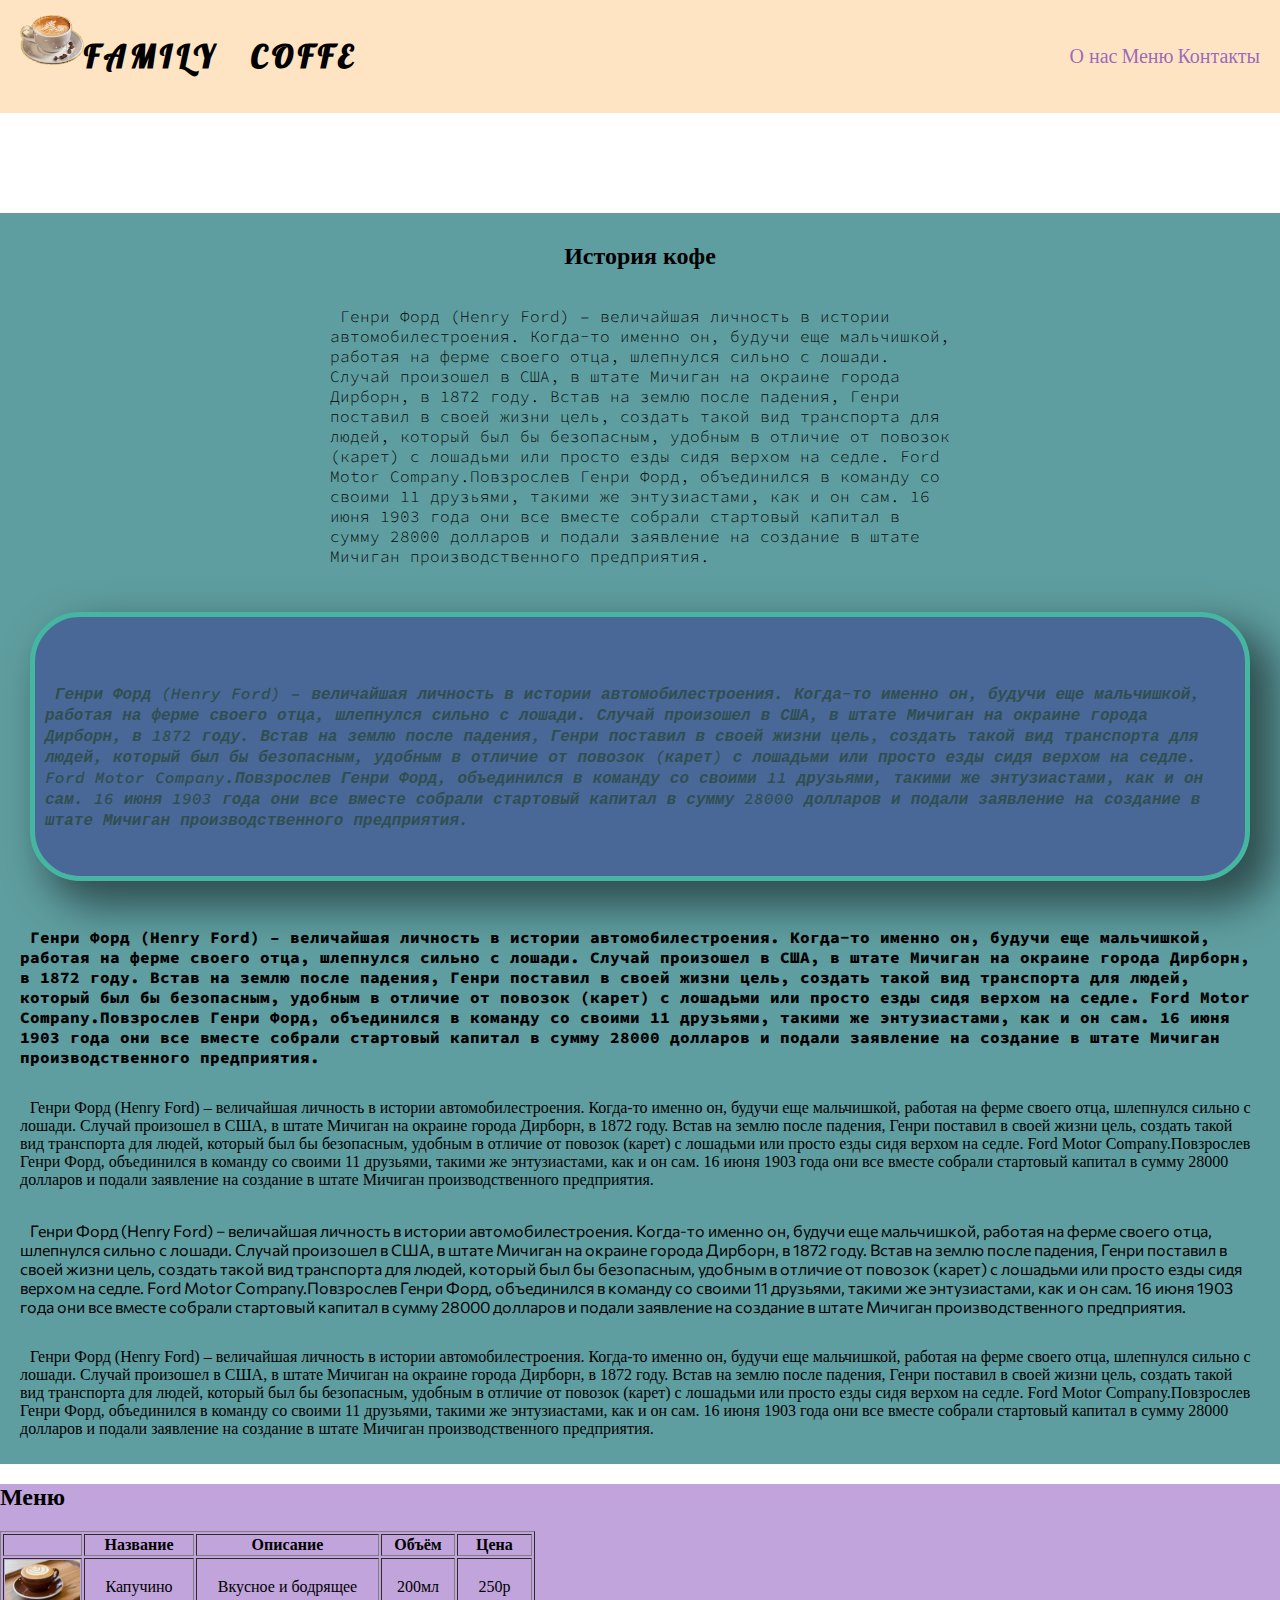
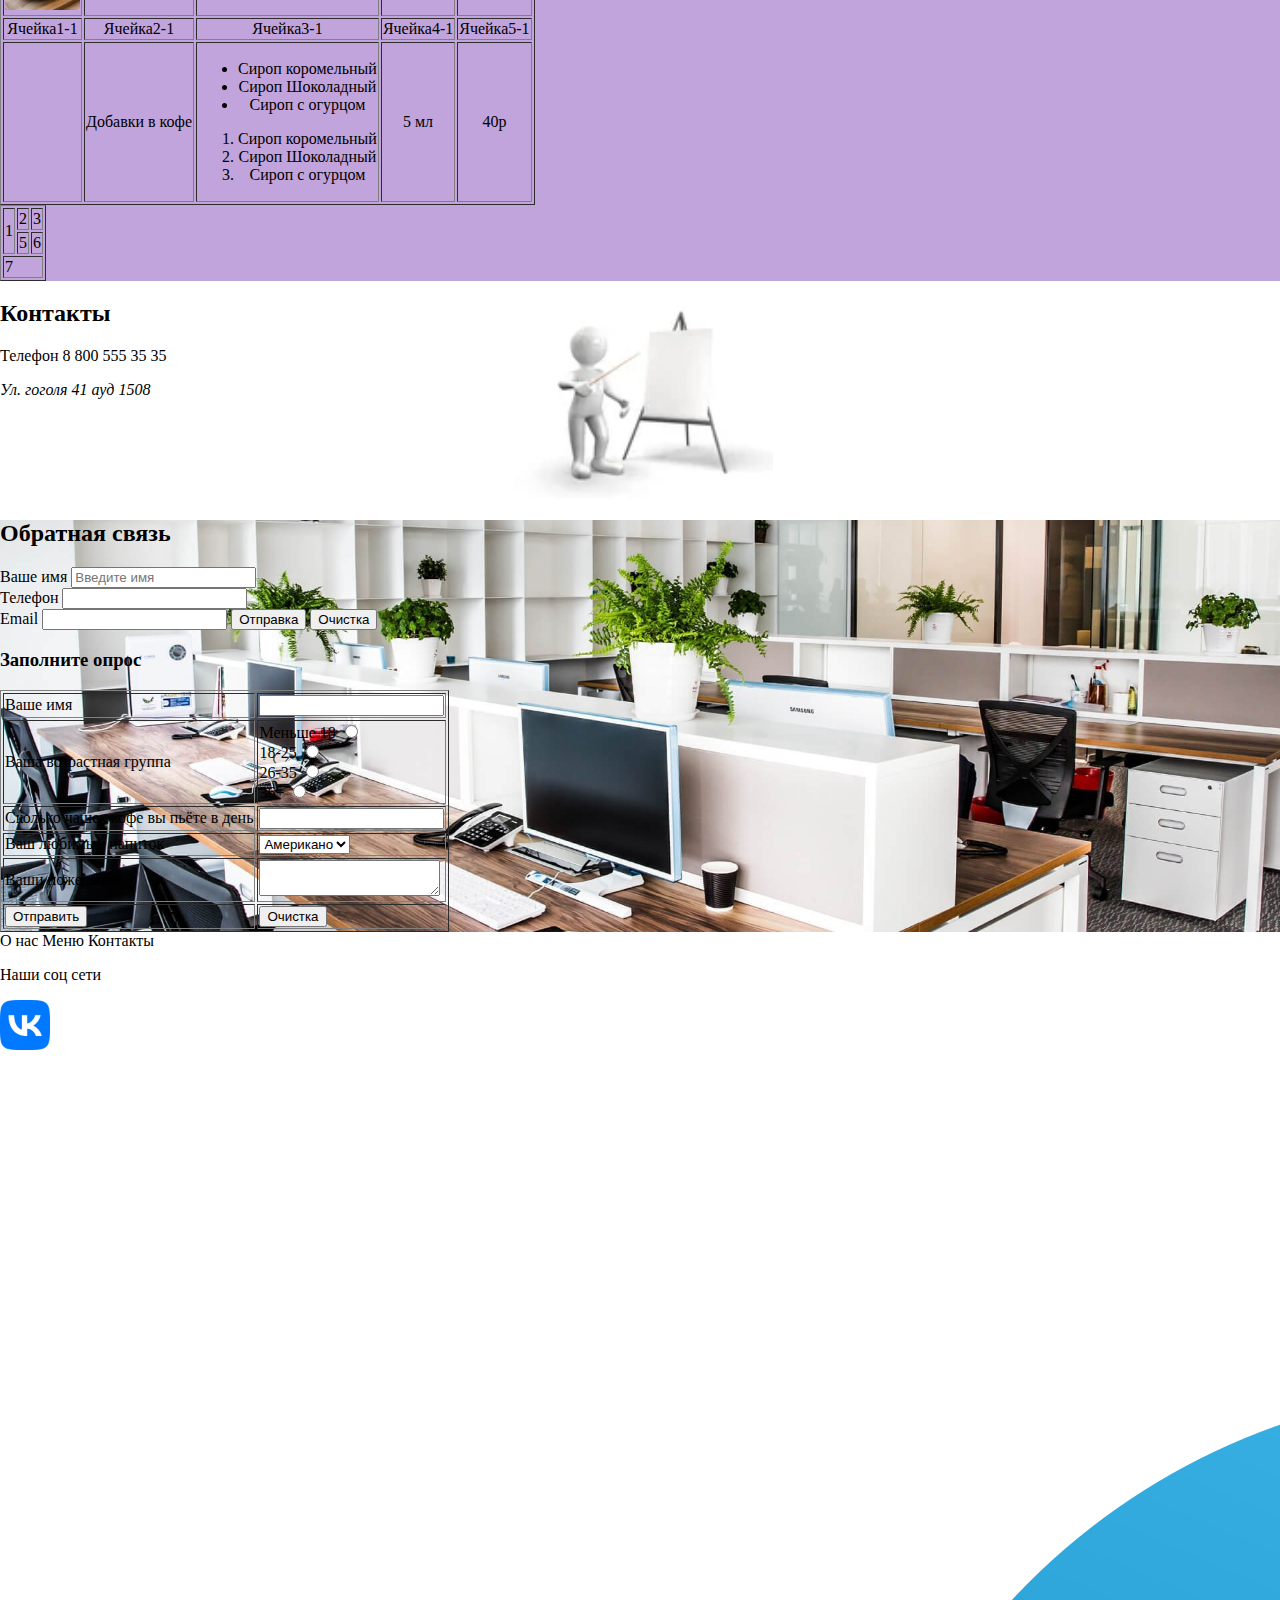
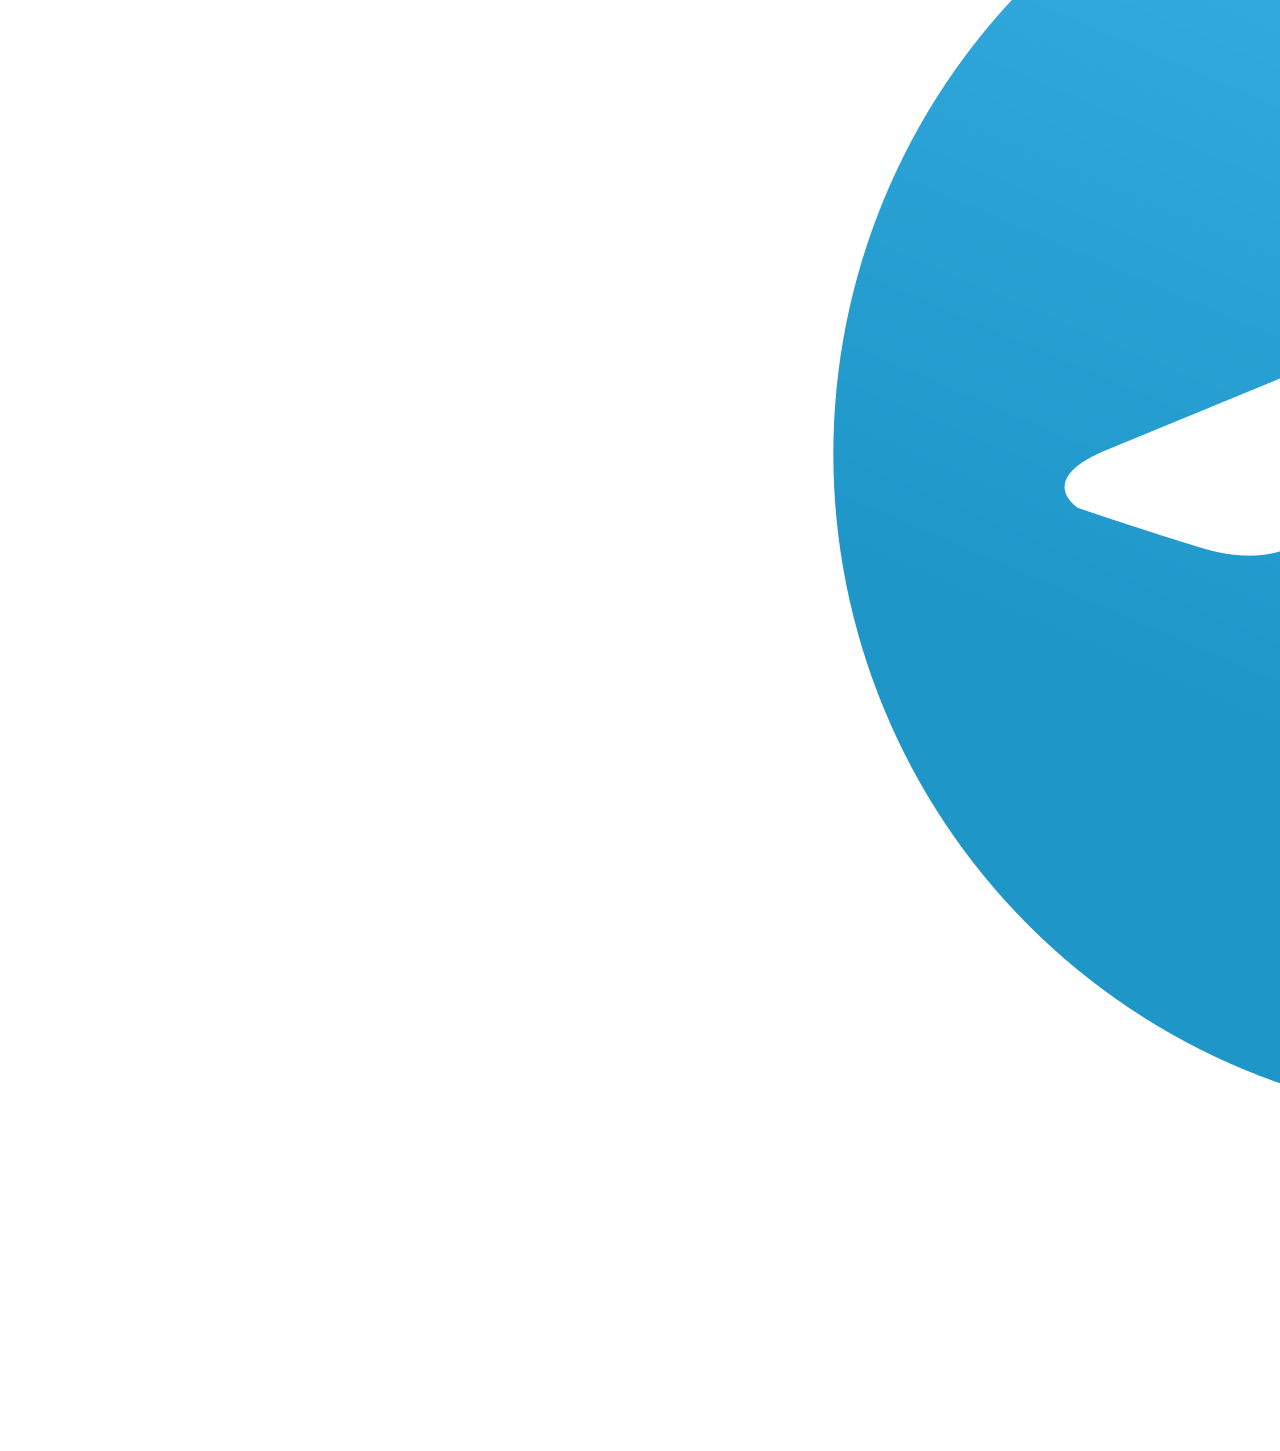
<file: index.html>
<!DOCTYPE html>
<html lang="ru">
<head>
    <meta charset="UTF-8">
    <meta http-equiv="X-UA-Compatible" content="IE=edge">
    <meta name="viewport" content="width=device-width, initial-scale=1.0">
    <link rel="stylesheet" href="./CSS/main.css">
    <link rel="preconnect" href="https://fonts.googleapis.com">
    <link rel="preconnect" href="https://fonts.gstatic.com" crossorigin>
    <link href="https://fonts.googleapis.com/css2?family=Lobster&display=swap" rel="stylesheet">
    
    <link rel="preconnect" href="https://fonts.googleapis.com">
    <link rel="preconnect" href="https://fonts.gstatic.com" crossorigin>
    <link href="https://fonts.googleapis.com/css2?family=Lobster&family=Source+Code+Pro:wght@200;300;500;600;700;800;900&display=swap" rel="stylesheet">
    
    <title>Document</title>
</head>
<body>
    <header>
        <div class="HeaderTitle">
            <img src="./images/logo/logo.gif" height="50px">
            <h1 class="LogoText">Family Coffe</h1>
        </div>
        <nav>
            <a class="NavText" href="./pages/About.html"><span>О нас</span></a>
            <a class="NavText" href="#Menu"><span>Меню</span></a>
            <a class="NavText" href="#Contact"><span>Контакты</span></a> 
        </nav>
    </header>
    <main>
        <section class="evenBlock Block">
            <h2>История кофе</h2>
            <div class="LightText">
                <p><span class="gap"></span>
                    Генри Форд (Henry Ford) – величайшая личность в истории автомобилестроения.
                    Когда-то именно он, будучи еще мальчишкой, работая на ферме своего отца, шлепнулся сильно с лошади. Случай произошел в США, в штате Мичиган на окраине города Дирборн, в 1872 году. Встав на землю после падения, Генри поставил в своей жизни цель, создать такой вид транспорта для людей, который был бы безопасным, удобным в отличие от повозок (карет) с лошадьми или просто езды сидя верхом на седле.
                    Ford Motor Company.Повзрослев Генри Форд, объединился в команду со своими 11 друзьями, такими же энтузиастами, как и он сам. 16 июня 1903 года они все вместе собрали стартовый капитал в сумму 28000 долларов и подали заявление на создание в штате Мичиган производственного предприятия.
                </p>
            </div>
            <div class="SemiBoldText">
                <p><span class="gap"></span>
                    Генри Форд (Henry Ford) – величайшая личность в истории автомобилестроения.
                    Когда-то именно он, будучи еще мальчишкой, работая на ферме своего отца, шлепнулся сильно с лошади. Случай произошел в США, в штате Мичиган на окраине города Дирборн, в 1872 году. Встав на землю после падения, Генри поставил в своей жизни цель, создать такой вид транспорта для людей, который был бы безопасным, удобным в отличие от повозок (карет) с лошадьми или просто езды сидя верхом на седле.
                    Ford Motor Company.Повзрослев Генри Форд, объединился в команду со своими 11 друзьями, такими же энтузиастами, как и он сам. 16 июня 1903 года они все вместе собрали стартовый капитал в сумму 28000 долларов и подали заявление на создание в штате Мичиган производственного предприятия.
                </p>
            </div>
            <p class="ExtraBoldText"><span class="gap"></span>
                Генри Форд (Henry Ford) – величайшая личность в истории автомобилестроения.
                Когда-то именно он, будучи еще мальчишкой, работая на ферме своего отца, шлепнулся сильно с лошади. Случай произошел в США, в штате Мичиган на окраине города Дирборн, в 1872 году. Встав на землю после падения, Генри поставил в своей жизни цель, создать такой вид транспорта для людей, который был бы безопасным, удобным в отличие от повозок (карет) с лошадьми или просто езды сидя верхом на седле.
                Ford Motor Company.Повзрослев Генри Форд, объединился в команду со своими 11 друзьями, такими же энтузиастами, как и он сам. 16 июня 1903 года они все вместе собрали стартовый капитал в сумму 28000 долларов и подали заявление на создание в штате Мичиган производственного предприятия.
            </p>
            <p><span class="gap"></span>
                Генри Форд (Henry Ford) – величайшая личность в истории автомобилестроения.
                Когда-то именно он, будучи еще мальчишкой, работая на ферме своего отца, шлепнулся сильно с лошади. Случай произошел в США, в штате Мичиган на окраине города Дирборн, в 1872 году. Встав на землю после падения, Генри поставил в своей жизни цель, создать такой вид транспорта для людей, который был бы безопасным, удобным в отличие от повозок (карет) с лошадьми или просто езды сидя верхом на седле.
                Ford Motor Company.Повзрослев Генри Форд, объединился в команду со своими 11 друзьями, такими же энтузиастами, как и он сам. 16 июня 1903 года они все вместе собрали стартовый капитал в сумму 28000 долларов и подали заявление на создание в штате Мичиган производственного предприятия.
            </p>
            <p class="OurFontText"><span class="gap"></span>
                Генри Форд (Henry Ford) – величайшая личность в истории автомобилестроения.
                Когда-то именно он, будучи еще мальчишкой, работая на ферме своего отца, шлепнулся сильно с лошади. Случай произошел в США, в штате Мичиган на окраине города Дирборн, в 1872 году. Встав на землю после падения, Генри поставил в своей жизни цель, создать такой вид транспорта для людей, который был бы безопасным, удобным в отличие от повозок (карет) с лошадьми или просто езды сидя верхом на седле.
                Ford Motor Company.Повзрослев Генри Форд, объединился в команду со своими 11 друзьями, такими же энтузиастами, как и он сам. 16 июня 1903 года они все вместе собрали стартовый капитал в сумму 28000 долларов и подали заявление на создание в штате Мичиган производственного предприятия.
            </p>
            <p><span class="gap"></span>
                Генри Форд (Henry Ford) – величайшая личность в истории автомобилестроения.
                Когда-то именно он, будучи еще мальчишкой, работая на ферме своего отца, шлепнулся сильно с лошади. Случай произошел в США, в штате Мичиган на окраине города Дирборн, в 1872 году. Встав на землю после падения, Генри поставил в своей жизни цель, создать такой вид транспорта для людей, который был бы безопасным, удобным в отличие от повозок (карет) с лошадьми или просто езды сидя верхом на седле.
                Ford Motor Company.Повзрослев Генри Форд, объединился в команду со своими 11 друзьями, такими же энтузиастами, как и он сам. 16 июня 1903 года они все вместе собрали стартовый капитал в сумму 28000 долларов и подали заявление на создание в штате Мичиган производственного предприятия.
            </p>
        </section>
        <section class="MenuBlock">
            <h2 id="Menu">Меню</h2>
            <table border="1" class="CenterTextCell">
                <thead>
                    <tr>
                        <th></th>
                        <th>Название</th>
                        <th>Описание</th>
                        <th>Объём</th>
                        <th>Цена</th>
                    </tr>
                </thead>
                <tbody>
                    <tr><!--Строка таблицы-->
                        <td>
                            <img src="./images/Coffe/Capuchino.jpg" alt="Capuchino" height="50px">
                        </td><!--Ячейка таблицы-->
                        <td>Капучино</td>
                        <td>Вкусное и бодрящее</td>
                        <td>200мл</td>
                        <td>250р</td>
                    </tr>
                    <tr><!--Строка таблицы-->
                        <td>Ячейка1-1</td><!--Ячейка таблицы-->
                        <td>Ячейка2-1</td>
                        <td>Ячейка3-1</td>
                        <td>Ячейка4-1</td>
                        <td>Ячейка5-1</td>
                    </tr>
            </tbody>
            <tfoot>
                <tr>
                    <td></td>
                    <td>Добавки в кофе</td>
                    <td>
                        <ul><!--Маркированный список-->
                            <li>Сироп коромельный</li>
                            <li>Сироп Шоколадный</li>
                            <li>Сироп с огурцом</li>
                        </ul>
                        <ol><!--Нумерованный список-->
                            <li>Сироп коромельный</li>
                            <li>Сироп Шоколадный</li>
                            <li>Сироп с огурцом</li>
                        </ol>
                    </td>
                    <td>
                        5 мл
                    </td>
                    <td>
                        40р
                    </td>
                </tr>
            </tfoot>
            </table>

            <table border="1">
                <tr>
                    <td rowspan="2">1</td>
                    <td>2</td>
                    <td>3</td>
                </tr>

                <tr>
                    <!--<td>4</td>-->
                    <td>5</td>
                    <td>6</td>
                </tr>

                <tr>
                    <td colspan="3">7</td>
                    <!--<td colspan="2">8</td>-->
                    <!--<td>9</td>-->
                </tr>
            </table>
        </section>
        <section id="Contact" class="ContactBlock">
            <h2>Контакты</h2>
            <p>Телефон 8 800 555 35 35</p>
            <address>Ул. гоголя 41 ауд 1508</address>
        </section>

        <section class="BackConnectBlock">
            <h2>Обратная связь</h2>
            <form action="https://www.vvsu.ru/" method="POST"><!--action это куда мы отправ. запрос, method это тип запроса-->
                <label for="name">Ваше имя</label>
                <input name="name" type="text" placeholder="Введите имя">
                <br>
                <label for="tel">Телефон</label>
                <input name="tel" type="tel">
                <br>
                <label for="email">Email</label>
                <input name="email" type="email">

                <button type="submit">Отправка</button>
                <button type="reset">Очистка</button>
                <!--<select>
                    <option>1</option>
                    <option>2</option>
                    <option>3</option>
                    <option>4</option>
                    <option>5</option>
                </select>-->
            </form>
            <h3>Заполните опрос</h3>
            <form>
                <table border="1">
                    <tr>
                        <td><label for="name">Ваше имя</label></td>
                        <td><input name="name" type="text"></td>
                    </tr>
                    <tr>
                        <td>Ваша возрастная группа</td>
                        <td>
                            <label>Меньше 18</label>
                            <input name="age" value="m18" type="radio">
                            <br>
                            <label>18-25</label>
                            <input name="age" value="18-25" type="radio">
                            <br>
                            <label>26-35</label>
                            <input name="age" value="26-35" type="radio">
                            <br>
                            <label>36+</label>
                            <input name="age" value="36+" type="radio">
                        </td>
                    </tr>
                    <tr>
                        <td>
                            <label for="CoffePerDay">
                                Сколько чашек кофе вы пьёте в день
                            </label>
                        </td>
                        <td>
                            <input type="number" name="CoffePerDay">
                        </td>
                    </tr>
                    <tr>
                        <td>
                            <label for="FavouriteCoffe">
                                Ваш любимый напиток
                            </label>
                        </td>
                        <td>
                            <select name="FavouriteCoffe">
                                <option>Американо</option>
                                <option>Латте</option>
                                <option>Экспрессо</option>
                            </select>
                        </td>
                    </tr>
                    <tr>
                        <td><label for="Wishes">Ваши пожелания</label></td>
                        <td><textarea name="Wishes"></textarea></td>
                    </tr>
                    <tr>
                        <td><button type="submit">Отправить</button></td>
                        <td><button type="reset">Очистка</button></td>
                    </tr>

                </table>
            </form>
        </section>


    </main>
    <footer>
        <nav>
            <span>О нас</span>
            <span>Меню</span>
            <span>Контакты</span>
        </nav>
        <p>Наши соц сети</p>
        <a href="https://vk.com/teodil" target="_blank"><img height="50px" src="./images/vkLogo.png"></a>
        <img src="./images/Social/telega.png">
    </footer>
</body>
</html>
</file>
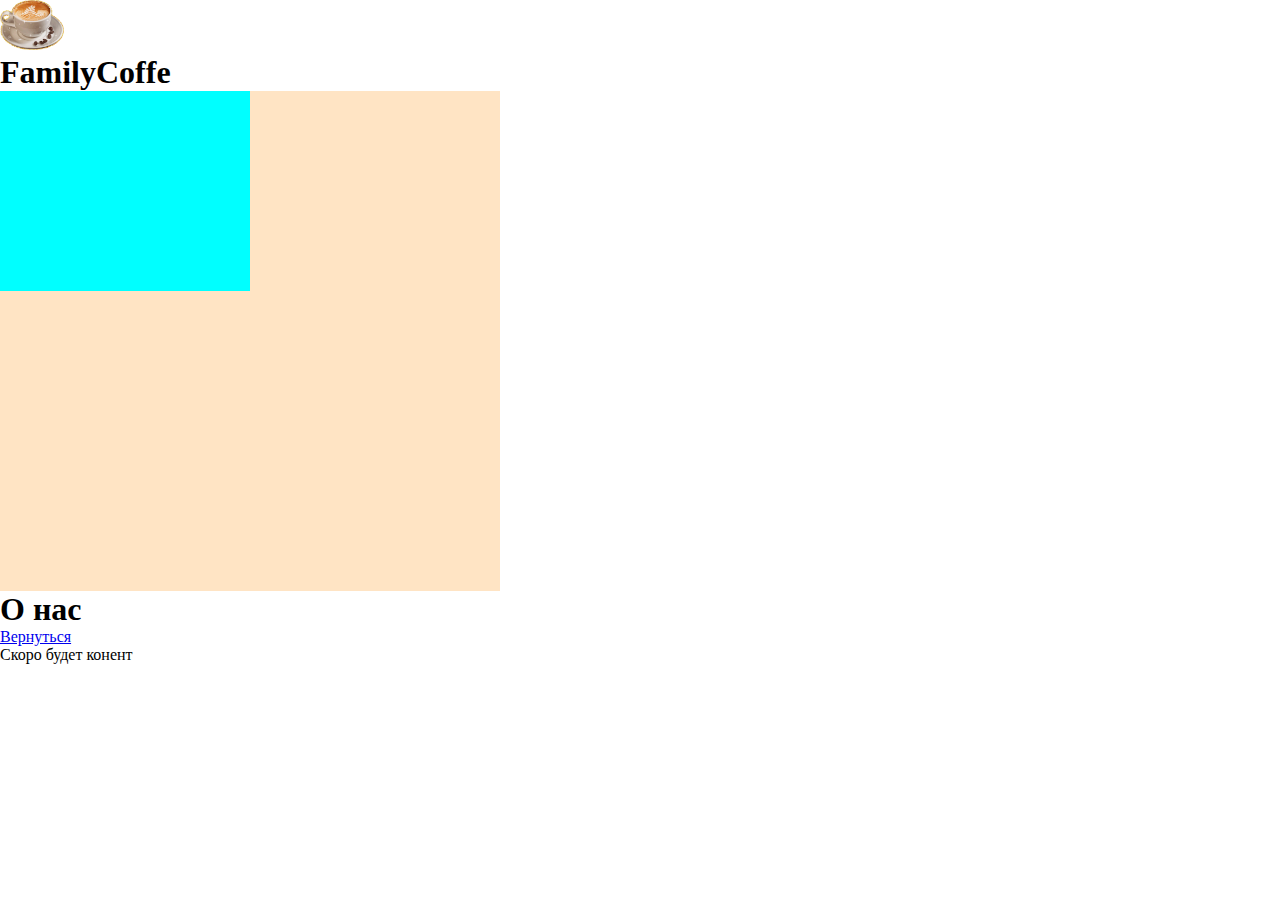
<file: pages/About.html>
<!DOCTYPE html>
<html lang="ru">
<head>
    <meta charset="UTF-8">
    <meta http-equiv="X-UA-Compatible" content="IE=edge">
    <meta name="viewport" content="width=device-width, initial-scale=1.0">
    <link rel="stylesheet" href="../CSS/About.css">
    <title>О нас</title>
</head>
<body>
    <header>
        <div class="HeaderTitle">
            <img src="../images/logo/logo.gif" height="50px" alt="Logo">
            <h1>FamilyCoffe</h1>
        </div>
    </header>
    <div class="parent">
        <div class="children">

        </div>
    </div>
    <h1>О нас</h1>
    <a href="../index.html">Вернуться</a>
    <p>Скоро будет конент</p>
</body>
</html>
</file>
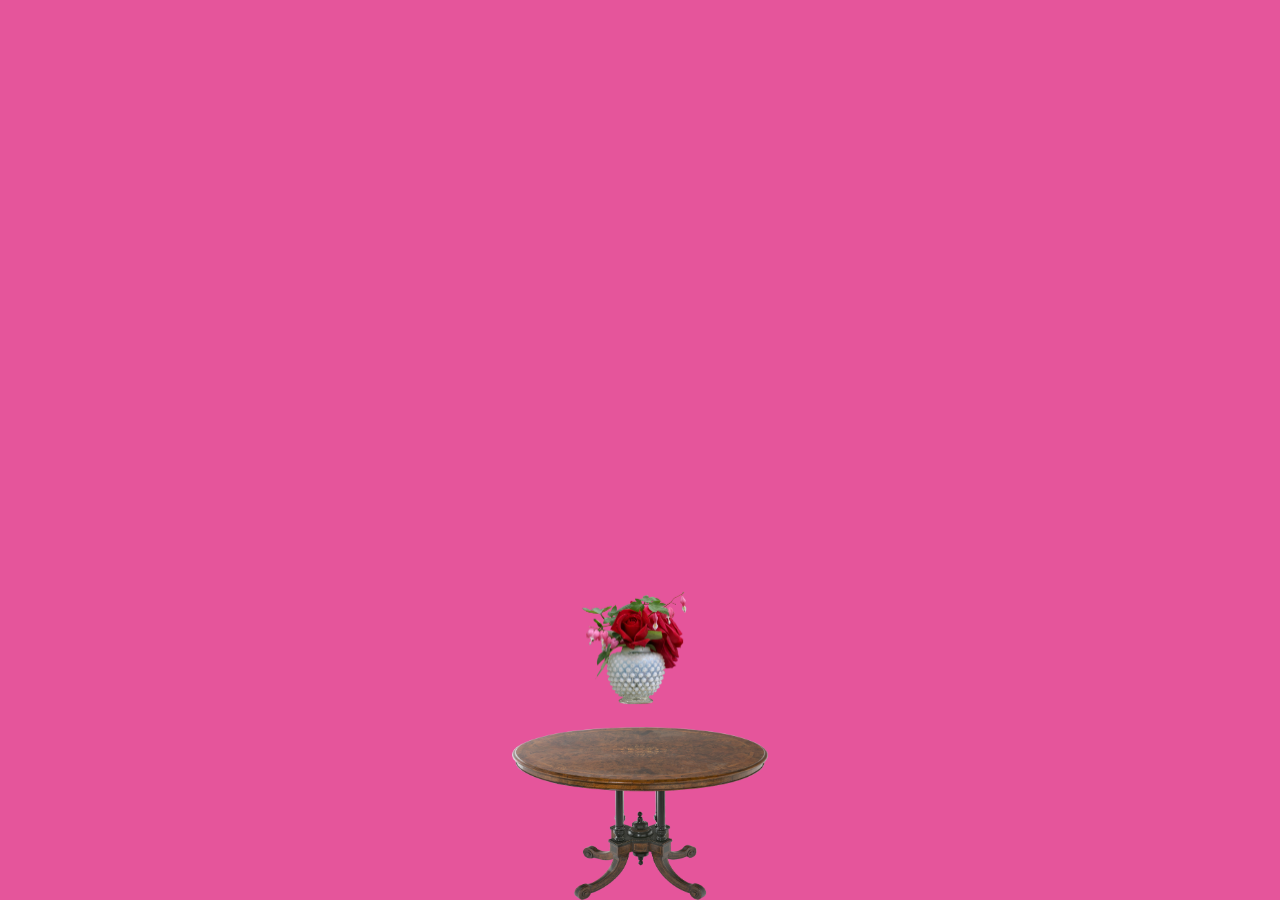
<file: pages/BackImage.html>
<!DOCTYPE html>
<html lang="en">
<head>
    <meta charset="UTF-8">
    <meta http-equiv="X-UA-Compatible" content="IE=edge">
    <meta name="viewport" content="width=device-width, initial-scale=1.0">
    <link rel="stylesheet" href="../CSS/BackImage.css">
    <title>Document</title>
</head>
<body>
    <section class="Picture">

    </section>
</body>
</html>
</file>
<file: CSS/main.css>
@font-face {
    font-family: 'OurFont';
    src: url('../fonts/Commissioner-VariableFont_wght.ttf');
}

.OurFontText{
    font-family: 'OurFont';
}

header {
    background-color: bisque;
    display: flex;
    justify-content: space-between;
    align-items: center;
    padding: 15px 20px; /*сверху-снизу слева-справа*/
    /*padding: 15px; /*Отсупы со всех сторон*/
    margin-bottom: 100px;
}

.LogoText{
    text-transform: uppercase;
    letter-spacing: 5px;
    word-spacing: 20px;
    font-family: 'Lobster', cursive;
}

.LightText{
    font-family: 'Source Code Pro', monospace;
    font-weight: 300;
    height: fit-content;
    width: 50%;
    /*overflow:auto;*/
}

.SemiBoldText{
    font-family: 'Source Code Pro', monospace;
    font-weight: 600;
    font-style: italic;
    /*
    height: 100px;
    width: 100px;
    */
    background-color: rgb(52, 52, 143);
    padding: 50px 40px 30px 10px;
    margin: 30px 10px;
    border: 5px solid rgb(47, 207, 167);
    border-radius: 50px;

    box-shadow: 20px 20px 40px 5px rgb(0, 0, 0);

    opacity: 0.5;
    /*border-bottom: 5px solid rgb(47, 207, 167);*/
}

.ExtraBoldText{
    font-family: 'Source Code Pro', monospace;
    font-weight: 800;
}

.NavText{
    color: rgba(129, 73, 184,0.8)!important;
    text-decoration: none;
    font-size: 20px;
}

.CenterTextCell{
    text-align:center;
}

.evenBlock{
background-color: cadetblue;
}

.HeaderTitle{
    display: flex;
}

.Block{
    display: flex;
    flex-direction: column;
    align-items: center;
    justify-content: center;
    padding: 10px 20px;
}
.gap{
    margin-right: 10px;
}
body {
    margin: 0px;
}

.MenuBlock{
    /*background-color: #8149b8;*/
    /*background-color: rgb(129, 73, 184);*/
    background-color: rgba(129, 73, 184,0.5);
}

.ContactBlock{
    height: 200px;
    background-image: url('../images/back/челик.jpg');
    background-repeat: no-repeat;
    background-position: center;
    background-size: contain;
    /*
    background: radial-gradient(circle, rgba(42,222,122,1) 0%, rgba(19,48,196,1) 38%, rgba(255,0,33,1) 100%);
    /*
    background: linear-gradient(58deg, rgba(42,222,122,1) 0%, rgba(19,48,196,1) 38%, rgba(255,0,33,1) 100%);;
    */
}

.BackConnectBlock{
    background-image: url('../images/back/office.jpg');
    background-repeat: no-repeat;
    background-position: center;
    background-size: cover;
}
</file>
<file: CSS/About.css>
* {
    padding: 0px;
    margin: 0px;
    box-sizing: border-box;
}

.parent{
    height: 500px;
    width: 500px;
    background-color: bisque;
}

.children{
    height: 200px;
    width: 50%;
    padding: 10px;
    background-color: aqua;
}
</file>
<file: CSS/BackImage.css>
* {
    padding: 0px;
    margin: 0px;
    box-sizing: border-box;
}

.Picture{
    height: 100vh;
    width: 100%;
    background-color: #e03487d5;
    background-image: 
    url('../images/back/vaza.png'),
    url('../images/back/table.png');
    background-repeat: no-repeat;
    background-size: 10%,20%;
    background-position: 50% 75%,bottom;
}
</file>
